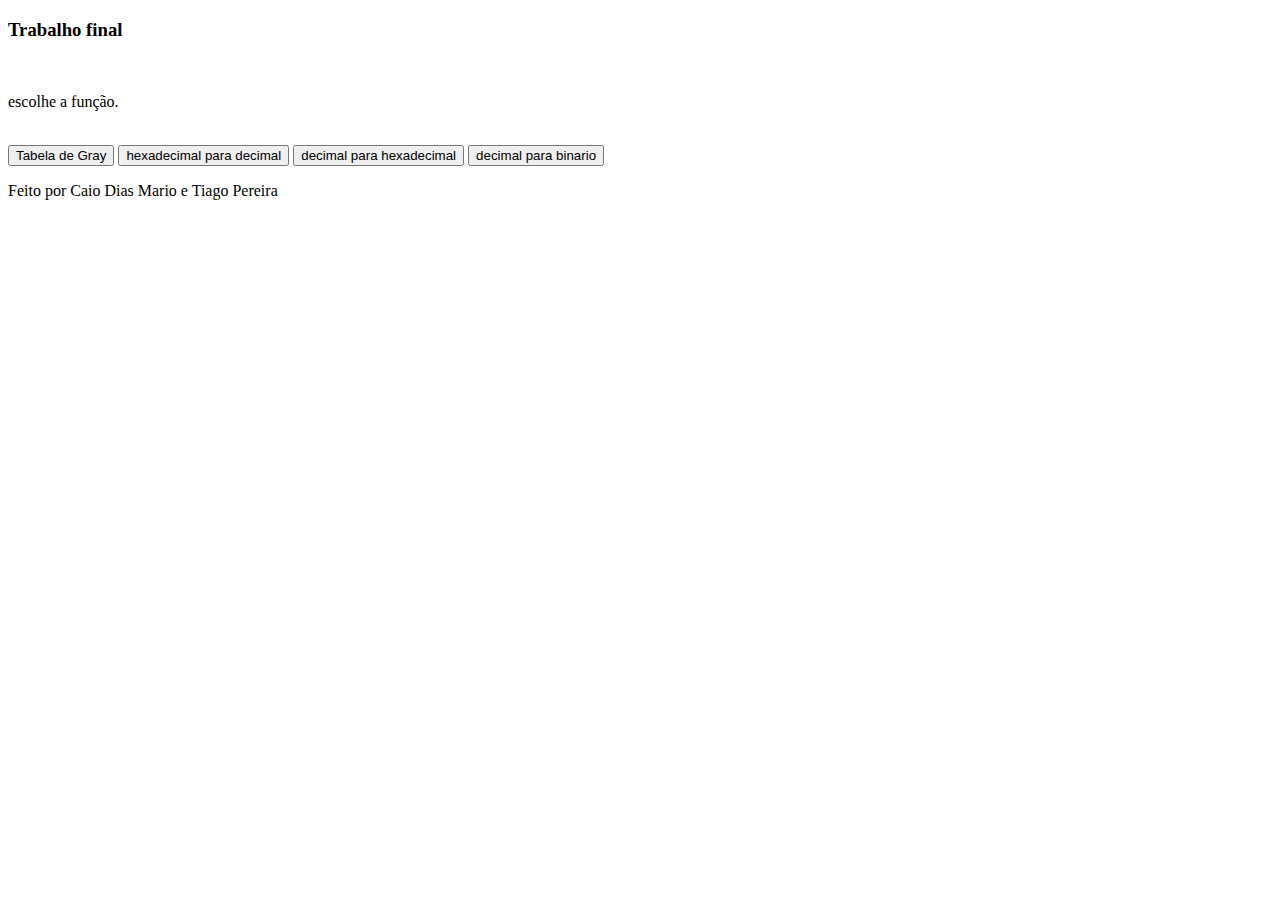
<file: index.html>
<!DOCTYPE html>
<html lang="pt-br">
<head>
    <meta charset="UTF-8">
    <title>Trabalho ECO</title>
</head>
<body>
    <h3>Trabalho final </h3>
    <br>
        <p>escolhe a função.</p>
        <br>
        <form action="/menu" method="post">
        <input type="submit" name="menu" value="Tabela de Gray">
        <input type="submit" name="menu" value="hexadecimal para decimal">
        <input type="submit" name="menu" value="decimal para hexadecimal">
        <input type="submit" name="menu" value="decimal para binario">
</form>
        
 <p> Feito por Caio Dias Mario e Tiago Pereira </p>



</body>
</file>
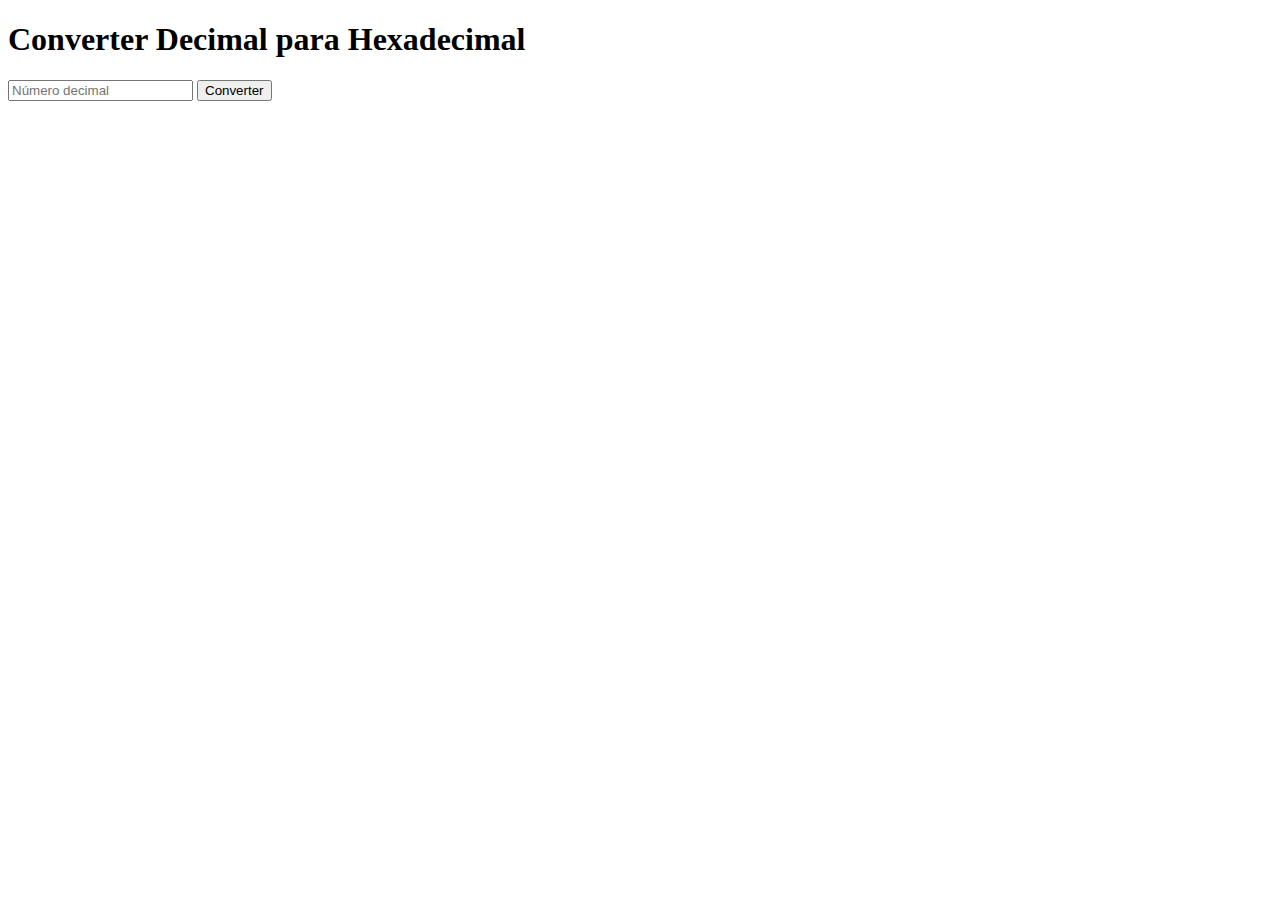
<file: decimal_para_hexadecimal.html>
<!DOCTYPE html>
<html lang="pt-br">
<head>
    <meta charset="UTF-8">
    <title>Decimal para Hexadecimal</title>
</head>
<body>
    <h1>Converter Decimal para Hexadecimal</h1>
    <form action="/decimal_para_hexadecimal" method="POST">
        <input type="text" name="numero" placeholder="Número decimal">
        <button type="submit">Converter</button>
    </form>
</body>
</html>
</file>
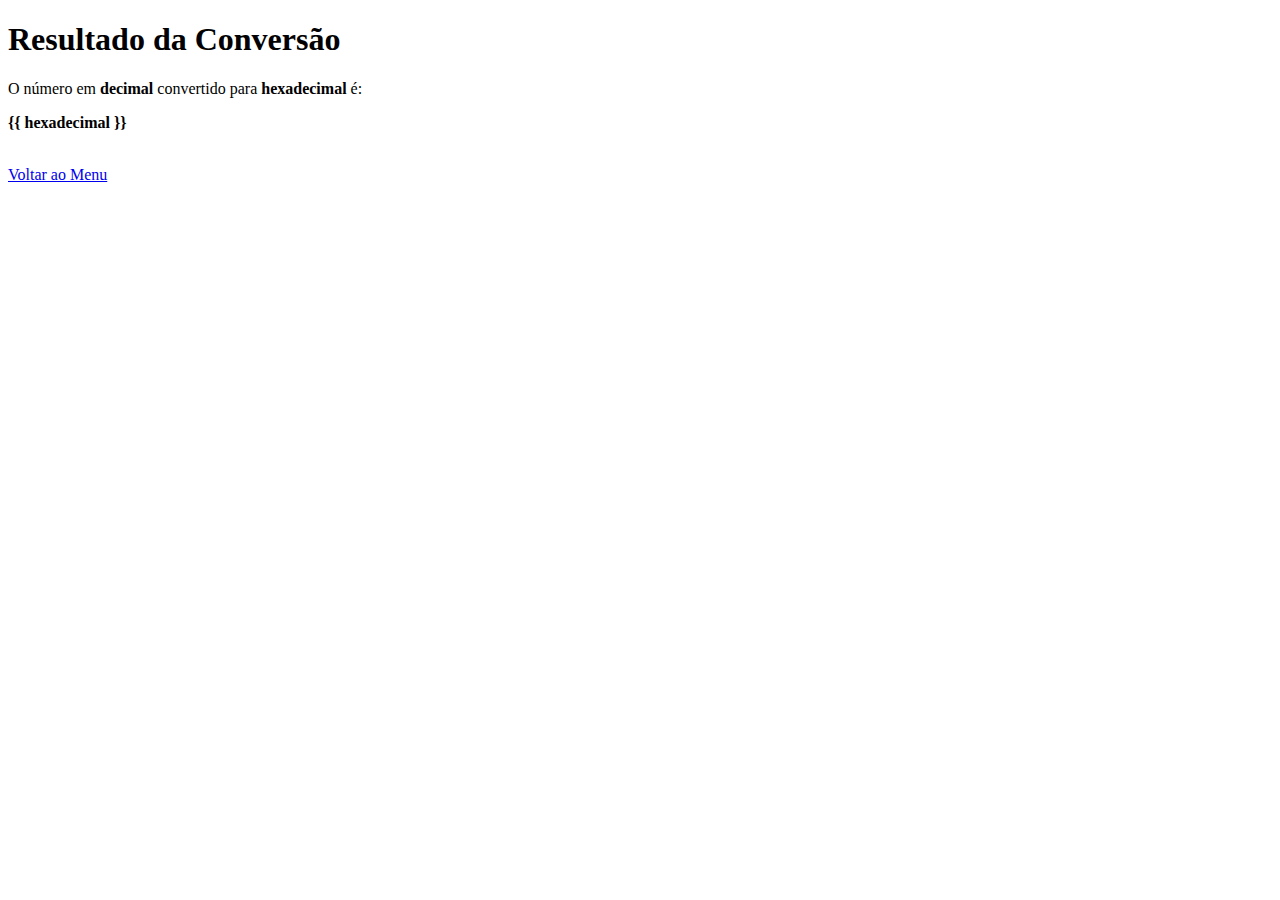
<file: resultado_decimal_para_hexadecimal.html>
<!DOCTYPE html>
<html lang="pt-br">
<head>
    <meta charset="UTF-8">
    <title>Resultado - Decimal para Hexadecimal</title>
</head>
<body>
    <h1>Resultado da Conversão</h1>

    <p>O número em <strong>decimal</strong> convertido para <strong>hexadecimal</strong> é:</p>
    <p ><strong>{{ hexadecimal }}</strong></p>

    <br>
    <a href="/">Voltar ao Menu</a>
</body>
</html>
</file>
